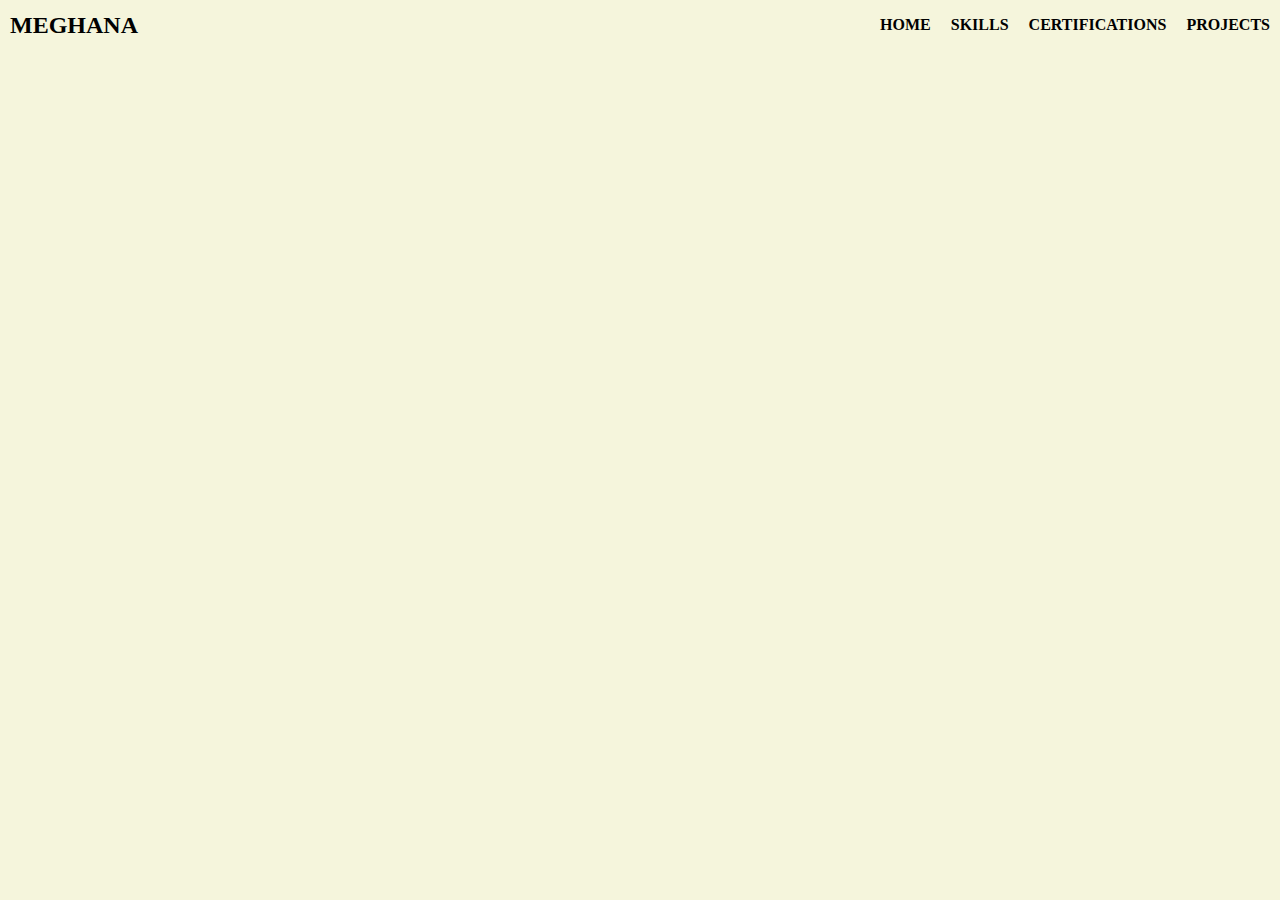
<file: index.html>
<!DOCTYPE html>
<html lang="en">
<head>
    <meta charset="UTF-8">
    <meta http-equiv="X-UA-Compatible" content="IE=edge">
    <meta name="viewport" content="width=device-width, initial-scale=1.0">
    <title>POROTOFOLIO</title>
    <link rel="stylesheet" href="styles.css">
</head>
<body>
    <div class="portofolio">
        <header>
                <div class="name">
                    <h2>MEGHANA</h2>
                </div>
                <div class="options">
                    <a href="index.html">HOME</a>
                    <a href="skills.html">SKILLS</a>
                    <a href="certifications.html">CERTIFICATIONS</a>
                    <a href="projects.html">PROJECTS</a>
    
                </div>

            
            
        </header>

    </div>
</body>
</html>
</file>
<file: styles.css>
*{
    box-sizing: border-box;
    margin: 0;
    padding: 0;
    background-color: beige;
}
/* .portofolio{
    display: flex;
} */


 header {
    display: flex;
    justify-content: space-between;
    align-items: center;
    height: 50px;
    background-color:beige;
    color:black;
  }
  .name{
    margin: 10px;
  }
  
.options{
    display: flex;
    
}
.options a{
    margin: 10px;
    color: black;
    text-decoration: none;
    font-weight: bolder;
}
</file>
